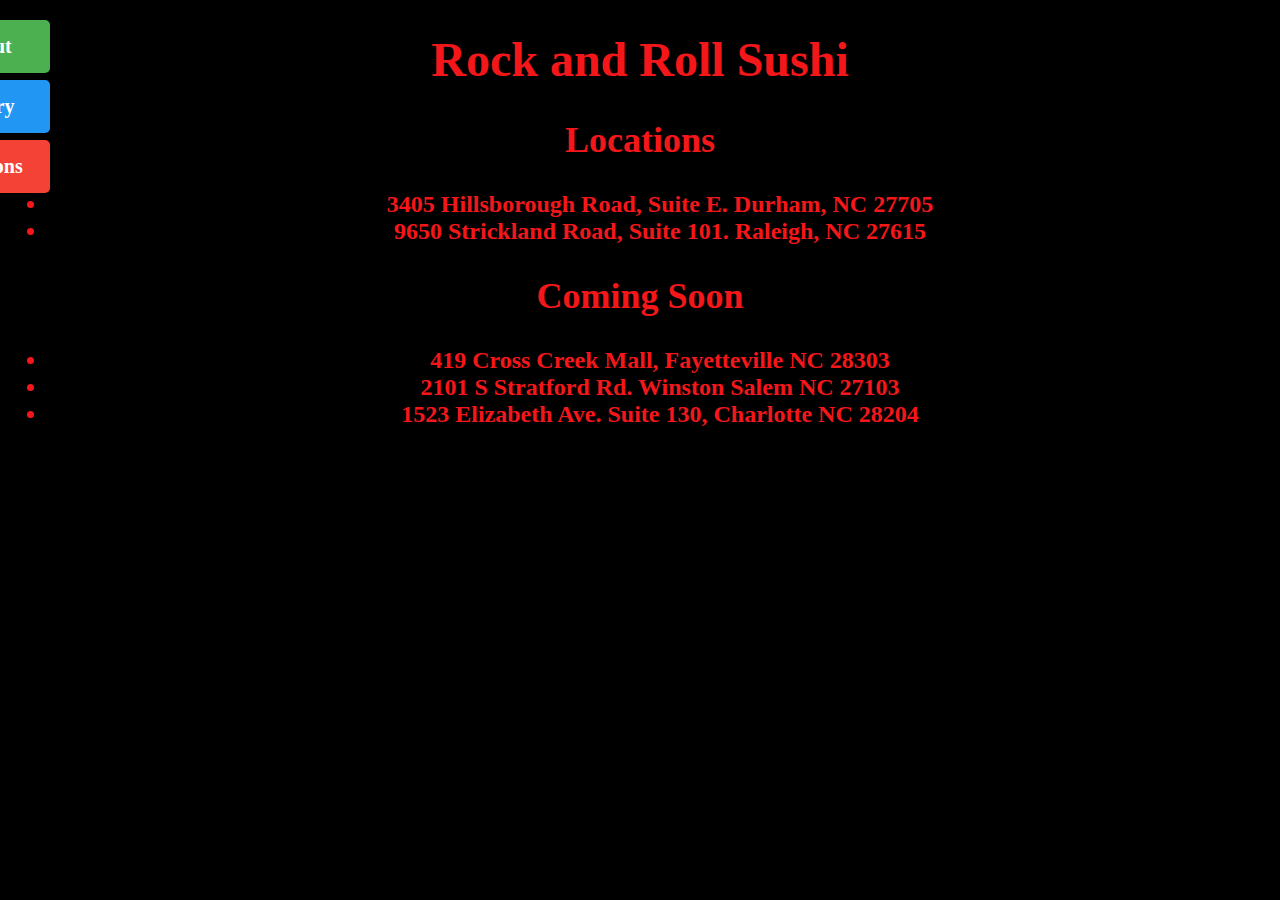
<file: about.html>
<!doctype html>
<html>
<head>

<meta charset="utf-8">
<title></title>
	<link rel="stylesheet" href="style.css">

</head>
	

<body>
	<h1 class="text-center">Rock and Roll Sushi</h1>
	<div id="mySidenav" class="sidenav">
 <a href="index.html" id="about">About</a>
  <a href="gallery.html" id="blog">gallery</a>
  <a href="about.html" id="projects">locations</a>
		
</div>
	<h2 class="text-center">Locations</h2>
	<ul>
	<li>3405 Hillsborough Road, Suite E. Durham, NC 27705</li>
	<li>9650 Strickland Road, Suite 101. Raleigh, NC 27615</li>
	</ul>
	<h2 class="text-center">Coming Soon</h2>
	<ul>
	<li>419 Cross Creek Mall,
Fayetteville NC 28303</li>
	<li>2101 S Stratford Rd.
Winston Salem NC 27103</li>
	<li>1523 Elizabeth Ave. Suite 130,
Charlotte NC 28204</li>
	</ul>
	
</body>
</html>
</file>
<file: style.css>
@charset "utf-8";
/* CSS Document */
body{
	background-color: black;
	color: #F3171A;
	text-align: center;
	font-size: 24px;
	font-style: normal;
	font-weight: bold;
}
.text-center{
	text-align: center;
	color: #F3171A;
}
.img-center{
	display: block;
	margin-left: auto;
	margin-right: auto;
}
/* Style the links inside the sidenav */
#mySidenav a {
  position: absolute; /* Position them relative to the browser window */
  left: -80px; /* Position them outside of the screen */
  transition: 0.3s; /* Add transition on hover */
  padding: 15px; /* 15px padding */
  width: 100px; /* Set a specific width */
  text-decoration: none; /* Remove underline */
  font-size: 20px; /* Increase font size */
  color: white; /* White text color */
  border-radius: 0 5px 5px 0; /* Rounded corners on the top right and bottom right side */
}

#mySidenav a:hover {
  left: 0; /* On mouse-over, make the elements appear as they should */
}

/* The about link: 20px from the top with a green background */
#about {
  top: 20px;
  background-color: #4CAF50;
}

#blog {
  top: 80px;
  background-color: #2196F3; /* Blue */
}

#projects {
  top: 140px;
  background-color: #f44336; /* Red */
}

#contact {
  top: 200px;
  background-color: #555 /* Light Black */
}
p{
	color: aliceblue;
	margin-left: 70px
}
/* Three image containers (use 25% for four, and 50% for two, etc) */
.column {
  float: left;
  width: 33.33%;
  padding: 0px;
}

/* Clear floats after image containers */
.row::after {
  content: "";
  clear: both;
  display: table;
}
</file>
